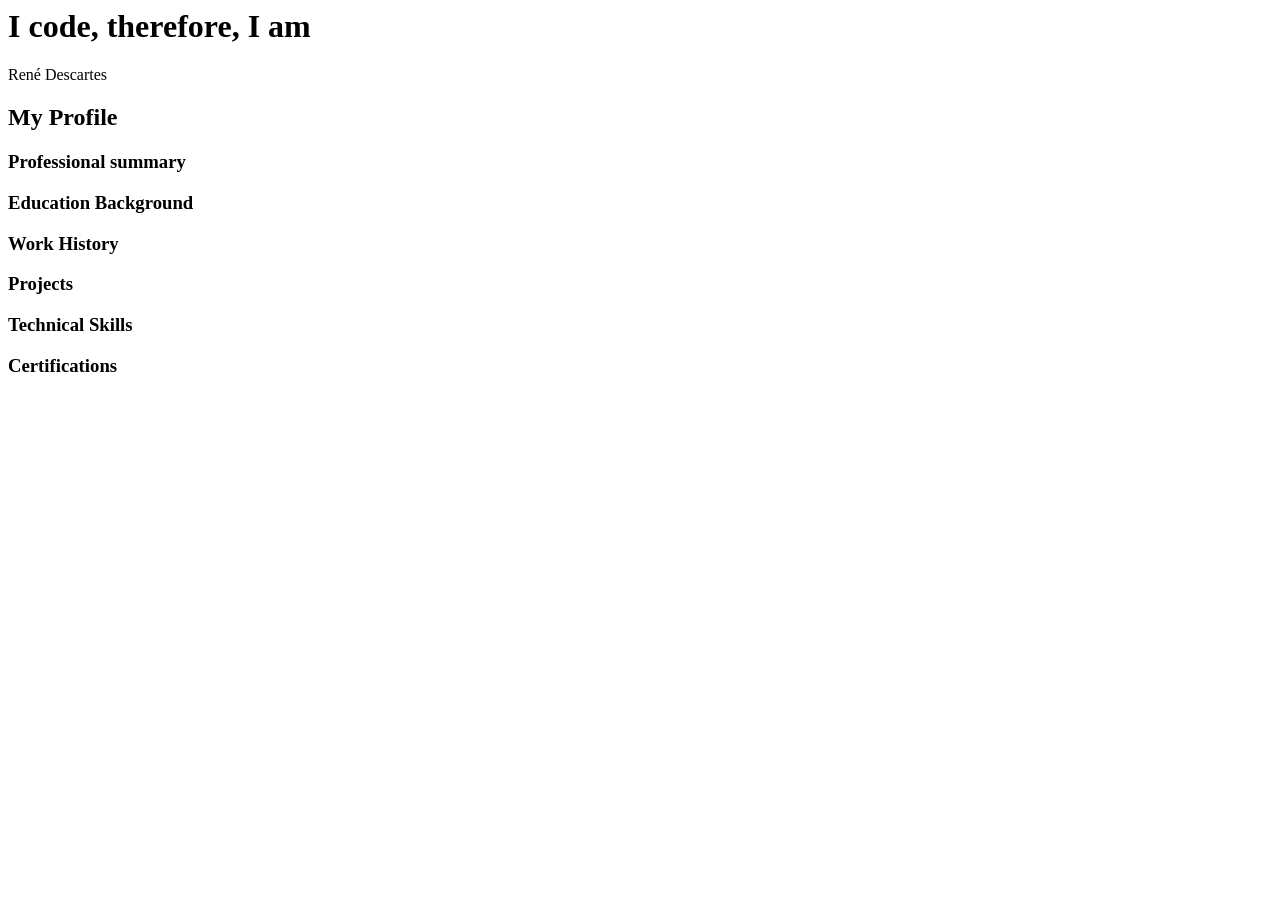
<file: 02. HTML and CSS Fundamentals/01. Intro to HTML/01. HTML tags/index.html>
<!-- <h1>I code, therefore, I am</h1>
René Descartes -->

<!--
Challenge: 
Try to make our web page look the design 
in the provided slide.

Hint: what comes after 1?
-->
<!DOCTYPE>
<html>
    <head></head>
    <body>
        <h1> I code, therefore, I am</h1>
        René Descartes
        <h2>
            My Profile
        </h2>
        <h3>Professional summary</h3>
        <section>
            <h3>
                Education Background
            </h3>
            <h3>
                Work History
            </h3>
            <h3>Projects</h3>
            <h3>Technical Skills</h3>
            <h3>Certifications</h3>
        </section>
    </body>
</html>
</file>
